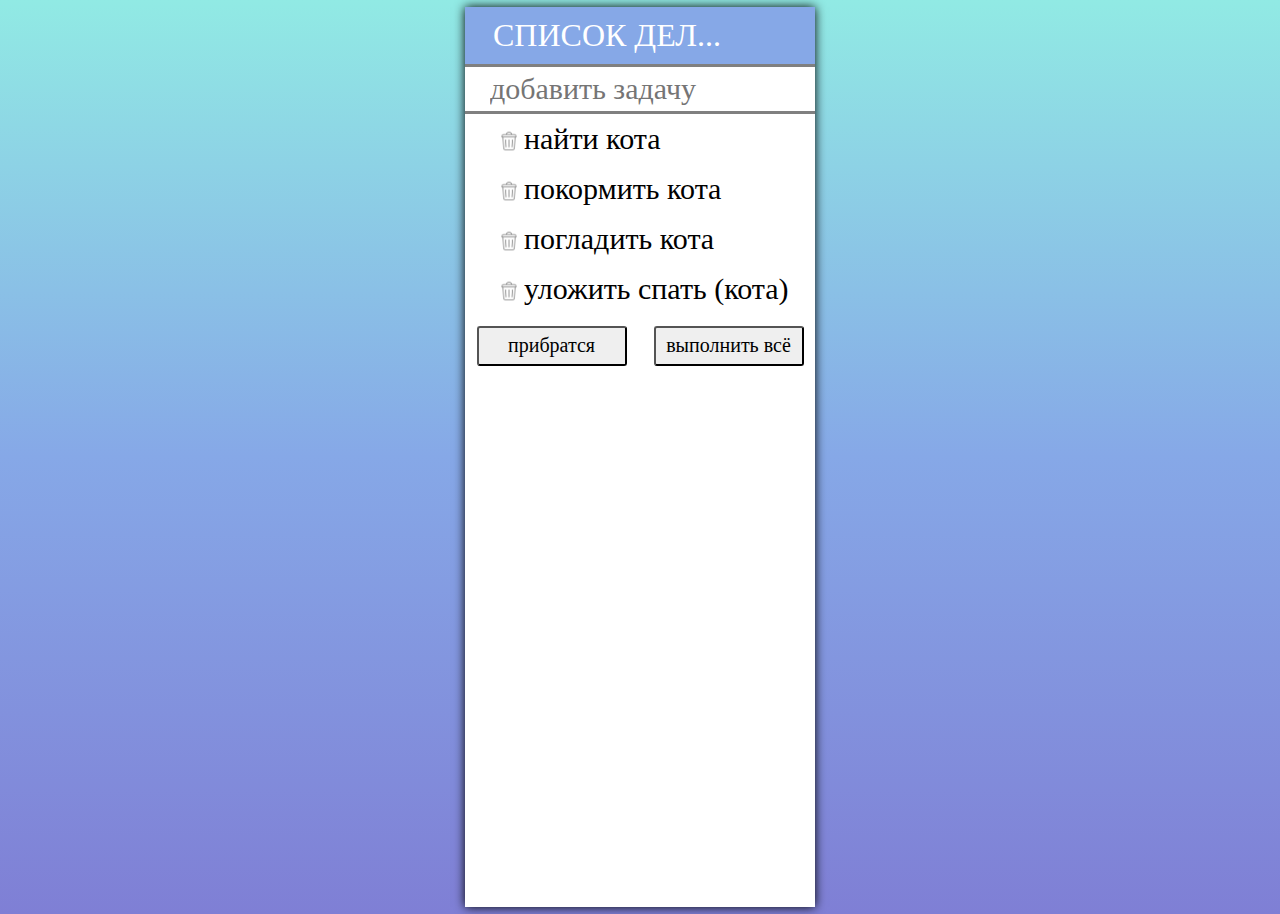
<file: списки дз/index.html>
<!DOCTYPE html>
<html lang="en">
<head>
    <meta charset="UTF-8">
    <meta http-equiv="X-UA-Compatible" content="IE=edge">
    <meta name="viewport" content="width=device-width, initial-scale=1.0">
    <title>Важные дела</title>
    <link rel="stylesheet" href="fgg.css">
</head>
<body>
    <div id="todo">
        <h1>Список дел...</h1>
        <input type="text" placeholder="добавить задачу">
        <ul class="todos">
            <li><img src="icons.png">найти кота</li>
            <li><img src="icons.png">покормить кота</li>
            <li><img src="icons.png">погладить кота</li>
            <li><img src="icons.png">уложить спать (кота)</li>
        </ul>
        <div id="button">
            <button class="clear">прибратся</button>
            <button class="finish">выполнить всё</button>
            </div>
        </div>
        <script src="script.js"> </script>
</body>
</html>
</file>
<file: списки дз/fgg.css>
body {
    background: linear-gradient(to bottom, #91EAE4, #86A8E7, #7F7FD5);
    margin: 7px auto;

}
#todo{
    max-width: 350px;
    background: white;
    height: 100vh;
    margin: 0 auto;
    box-shadow: 0px 0px 10px black;
    font-family: Comic Sans MS pixel rus eng;

}
h1{
    text-transform: uppercase;
    background: #86a8e7;
    color: #ffffff;
    margin: 0px;
    padding: 10px 28px;
    font-weight: normal;
}
input{
    width: 100%;
    height: 50px;
    font-size: 30px ;
    font-family:  Comic Sans MS pixel rus eng;
    padding-left: 25px;
    border-width: 3px 0;
    border-style: solid;
    border-color: gray;
    box-sizing: border-box;
}
input:focus{
    background: #eeeeee;
    border-color: #5f94f7;
    outline: none;
}
.todos{
list-style-type: square ;
margin: 0;
padding: 0;
margin-left: 19px;
overflow:auto ;
max-height: 70%;
}
.todos li{
    background: #ffffff;
    height: 50px;
    line-height: 50px;
    font-size: 30px;
    cursor: pointer;
    margin-left:10px ;
    user-select: none;
  
}
.todos li :nth-child(even){
    background: #d9dfe6;
}
button{
    cursor: pointer;
    border-radius:3px ;
    width: 150px;
    height: 40px;
    font-family: Comic Sans MS pixel rus eng;
    font-size: 20px;
    margin:11.5px ;
}
button:hover{
    background: #becde7;
}
.todos li:hover{
    background-color: #eeeeee;
}
li::marker{
    background-color: #eeeeee
}
.checked{
    color: grey;
    text-decoration: line-through;
}
.todos img{
    width: 30px;
     opacity:0.5;
     vertical-align:sub ;
     
}

@media (max-width: 450px) {
    #todo {
      max-width: 100%;
    }
  }
</file>
